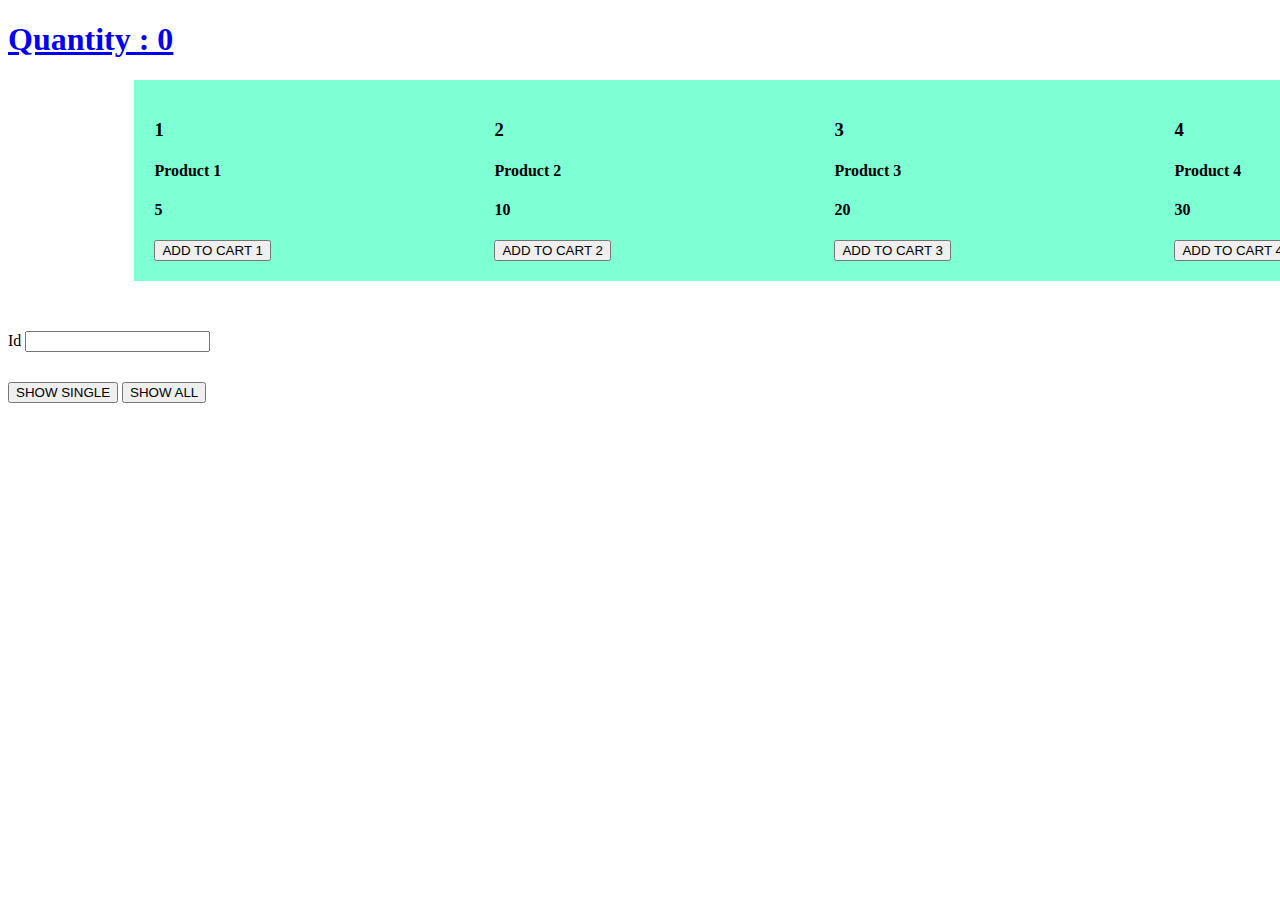
<file: index.html>
<!DOCTYPE html>
<html lang="en">
<head>
    <meta charset="UTF-8">
    <meta http-equiv="X-UA-Compatible" content="IE=edge">
    <meta name="viewport" content="width=device-width, initial-scale=1.0">
    <title>Shopping Cart</title>
    <link rel="stylesheet" href="style.css">
</head>

<body>

    <a href="cartstorage.html">
        <h1 id="cartstorage"></h1>
    </a>

    <div class="container">
        <div class="list">
            <h3 id="id">1</h3>
            <h4 id="name">Product 1</h4>
            <h4 id="price">5</h4>
            <input type="hidden" id="quantity" value="1">
            <button type="submit" class="btncart" id="btncart">ADD TO CART 1</button>
        </div>

        <div class="list">
            <h3 id="id">2</h3>
            <h4 id="name">Product 2</h4>
            <h4 id="price">10</h4>
            <input type="hidden" id="quantity" value="1">
            <button type="submit" class="btncart" id="btncart">ADD TO CART 2</button>
        </div>

        <div class="list">
            <h3 id="id">3</h3>
            <h4 id="name">Product 3</h4>
            <h4 id="price">20</h4>
            <input type="hidden" id="quantity" value="1">
            <button type="submit" class="btncart" id="btncart">ADD TO CART 3</button>
        </div>

        <div class="list">
            <h3 id="id">4</h3>
            <h4 id="name">Product 4</h4>
            <h4 id="price">30</h4>
            <input type="hidden" id="quantity" value="1">
            <button type="submit" class="btncart" id="btncart">ADD TO CART 4</button>
        </div>
    </div>

    Id <input type="number" id="id_num" style="margin-top: 50px;" />
    <p id="output" style="font-size:30px; color:rgb(24, 10, 233)"></p>
    <div class="output-div"></div>
    <button class="btnshow">SHOW SINGLE</button>
    <button class="btnshowall">SHOW ALL</button>
    <script src="App.js"></script>
</body>
</html>
</file>
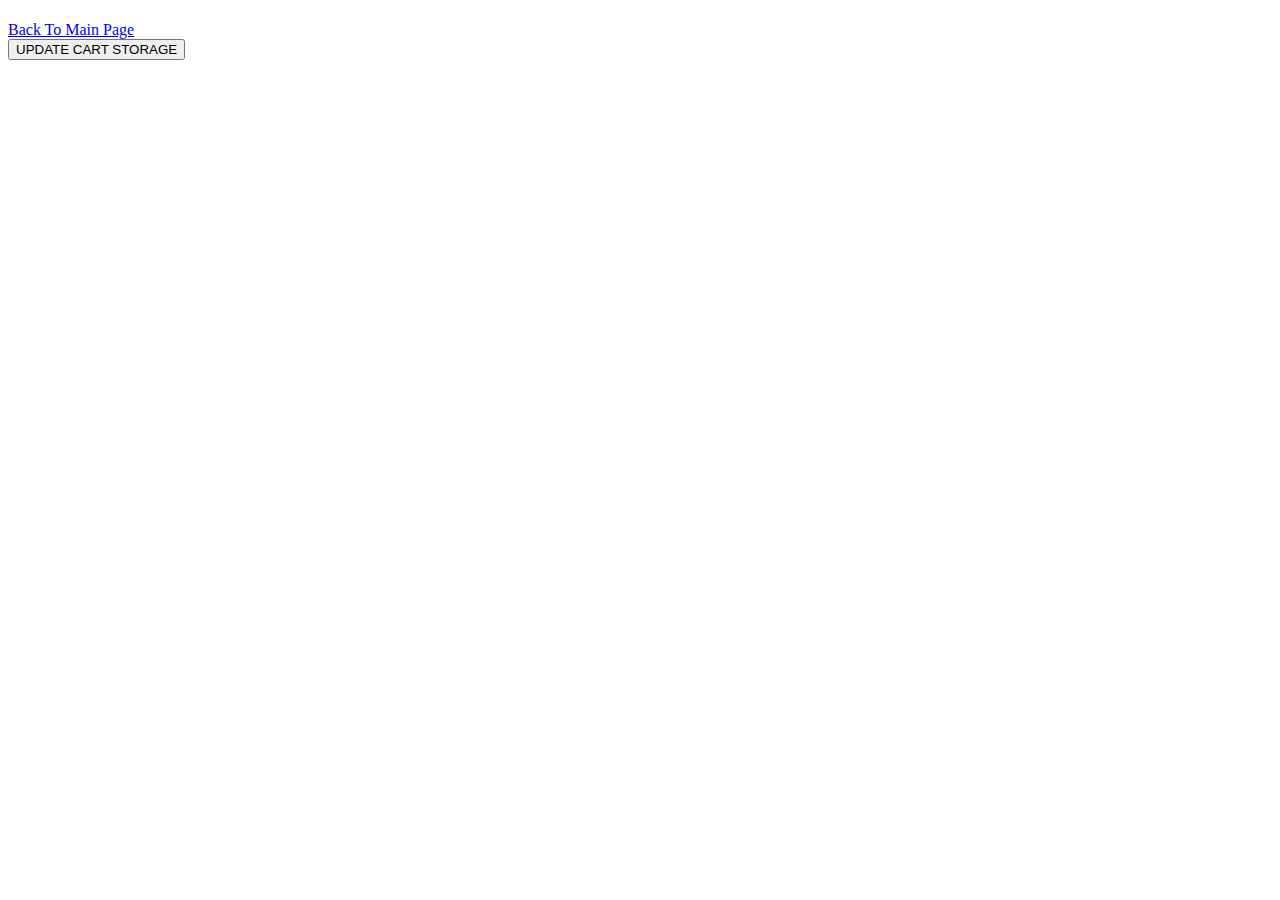
<file: cartstorage.html>
<!DOCTYPE html>
<html lang="en">
<head>
    <meta charset="UTF-8">
    <meta http-equiv="X-UA-Compatible" content="IE=edge">
    <meta name="viewport" content="width=device-width, initial-scale=1.0">
    <link rel="stylesheet" href="style.css">
    <title>Cart</title>
</head>
  
<body>

    <h1 id="totalprice"></h1>
    <a href="index.html">Back To Main Page</a>
    <div class="output-div"></div>
    <button class="updatecart" onclick="update()">UPDATE CART STORAGE</button>

    <script src="cart.js"></script>
</body>
</html>
</file>
<file: style.css>
.container {
    width: 80%;
    margin: auto;
    display: grid;
    grid-template-columns: repeat(4, 1fr);
}

.container > div {
    width:300px;
    background-color: aquamarine;
    padding: 20px;
}

.output-div {
    width: 80%;
    margin: auto;
    display: grid;
    grid-template-columns: repeat(4, 1fr);
}

.output > div {
    width:300px;
    background-color: aquamarine;
    padding: 20px;
}
</file>
